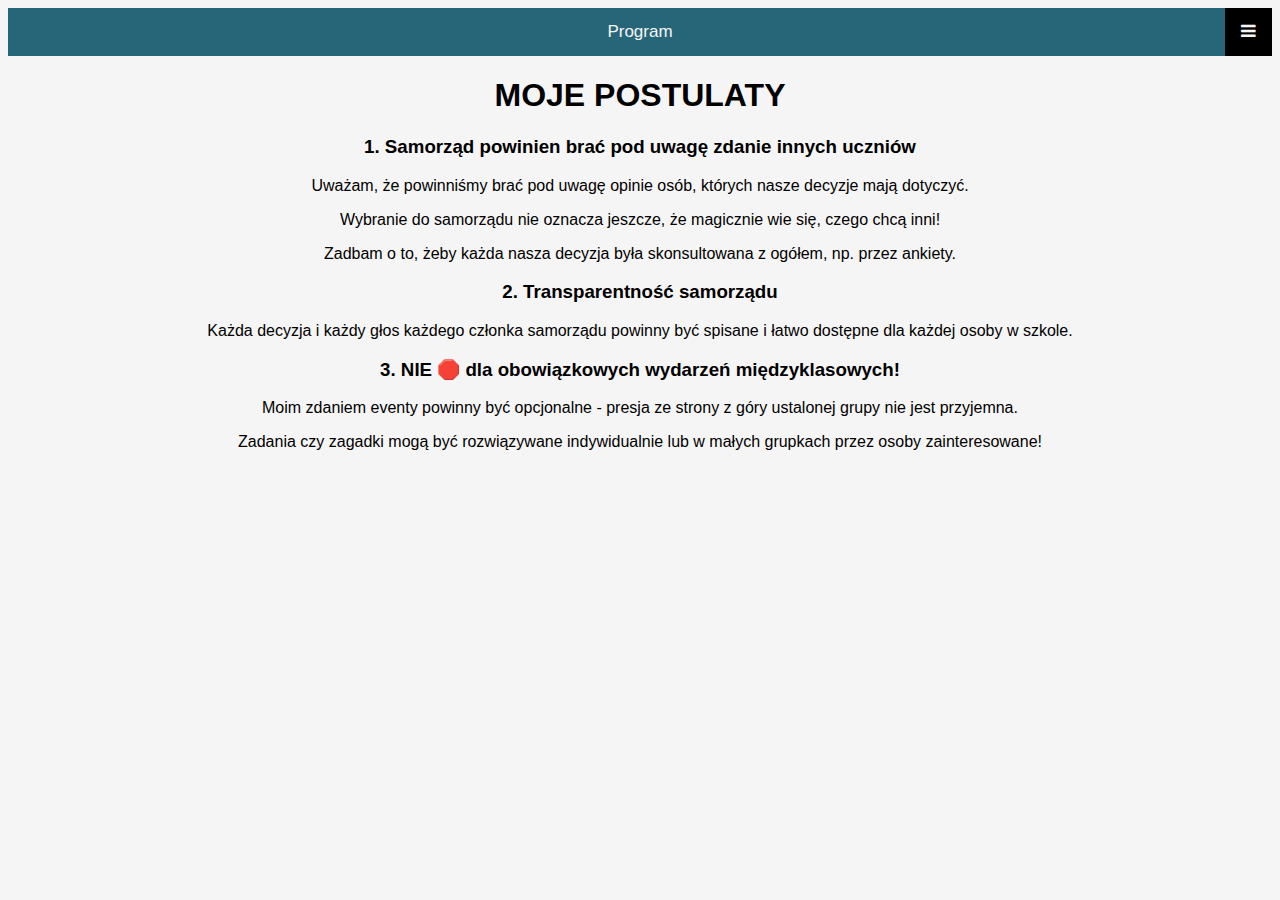
<file: index.html>
<!DOCTYPE html>
<html>
  <style>
    img,
    picture,
    video {
      max-width: 100%;
    }

    body {
      background-color: #f6f5f5;
      height: 100%;
    }

    h1,
    h2,
    h3,
    h4,
    h5,
    h6,
    p,
    a {
      font-family: sans-serif;
      text-align: center;
    }

    img,
    picture,
    video {
      display: block;
      margin-left: auto;
      margin-right: auto;
      width: 50%;
      border-radius: 10%;
    }

    .card.container {
      box-shadow: 0 100px 20px 0 rgba(0, 0, 0, 0.2);
      width: 50%;
      display: block;
    }

    .topnav {
      overflow: hidden;
      background-color: #1687a7;
      position: relative;
    }

    .topnav #myLinks {
      display: none;
    }

    .topnav a {
      color: #f6f5f5;
      padding: 14px 16px;
      text-decoration: none;
      font-size: 17px;
      display: block;
    }

    .topnav a.icon {
      background: black;
      display: block;
      position: absolute;
      right: 0;
      top: 0;
    }

    .topnav a:hover {
      background-color: #d3e0ea;
      color: black;
    }

    .active {
      background-color: #276678;
      color: #f6f5f5;
    }
  </style>
  <meta name="viewport" content="width=device-width, initial-scale=1.0" />

  <head>
    <link rel="stylesheet" href="homepage.css" />
    <title>Wojewódka 2024</title>
  </head>

  <body>
    <link
      rel="stylesheet"
      href="https://cdnjs.cloudflare.com/ajax/libs/font-awesome/4.7.0/css/font-awesome.min.css"
    />
    <div class="topnav">
      <a href="index.html" class="active">Program</a>
      <div id="myLinks">
        <a href="kontakt.html">Kontakt</a>
        <a href="about.html">O mnie</a>
      </div>
      <a href="javascript:void(0);" class="icon" onclick="clickFunction()">
        <i class="fa fa-bars"></i>
      </a>
    </div>
    <h1>MOJE POSTULATY</h1>
    <h3>1. Samorząd powinien brać pod uwagę zdanie innych uczniów</h3>
    <p>
      Uważam, że powinniśmy brać pod uwagę opinie osób, których nasze decyzje
      mają dotyczyć.
    </p>
    <p>
      Wybranie do samorządu nie oznacza jeszcze, że magicznie wie się, czego
      chcą inni!
    </p>
    <p>
      Zadbam o to, żeby każda nasza decyzja była skonsultowana z ogółem, np.
      przez ankiety.
    </p>
    <h3>2. Transparentność samorządu</h3>
    <p>Każda decyzja i każdy głos każdego członka samorządu powinny być spisane i łatwo dostępne dla każdej osoby w szkole.</p>
    <h3>3. NIE 🛑 dla obowiązkowych wydarzeń międzyklasowych!</h3>
    <p>
      Moim zdaniem eventy powinny być opcjonalne - presja ze strony z góry
      ustalonej grupy nie jest przyjemna.
    </p>
    <p>
      Zadania czy zagadki mogą być rozwiązywane indywidualnie lub w małych
      grupkach przez osoby zainteresowane!
    </p>
  <script>
    function clickFunction() {
      var x = document.getElementById("myLinks");
      if (x.style.display === "block") {
        x.style.display = "none";
      } else {
        x.style.display = "block";
      }
    }
  </script>
</html>
</file>
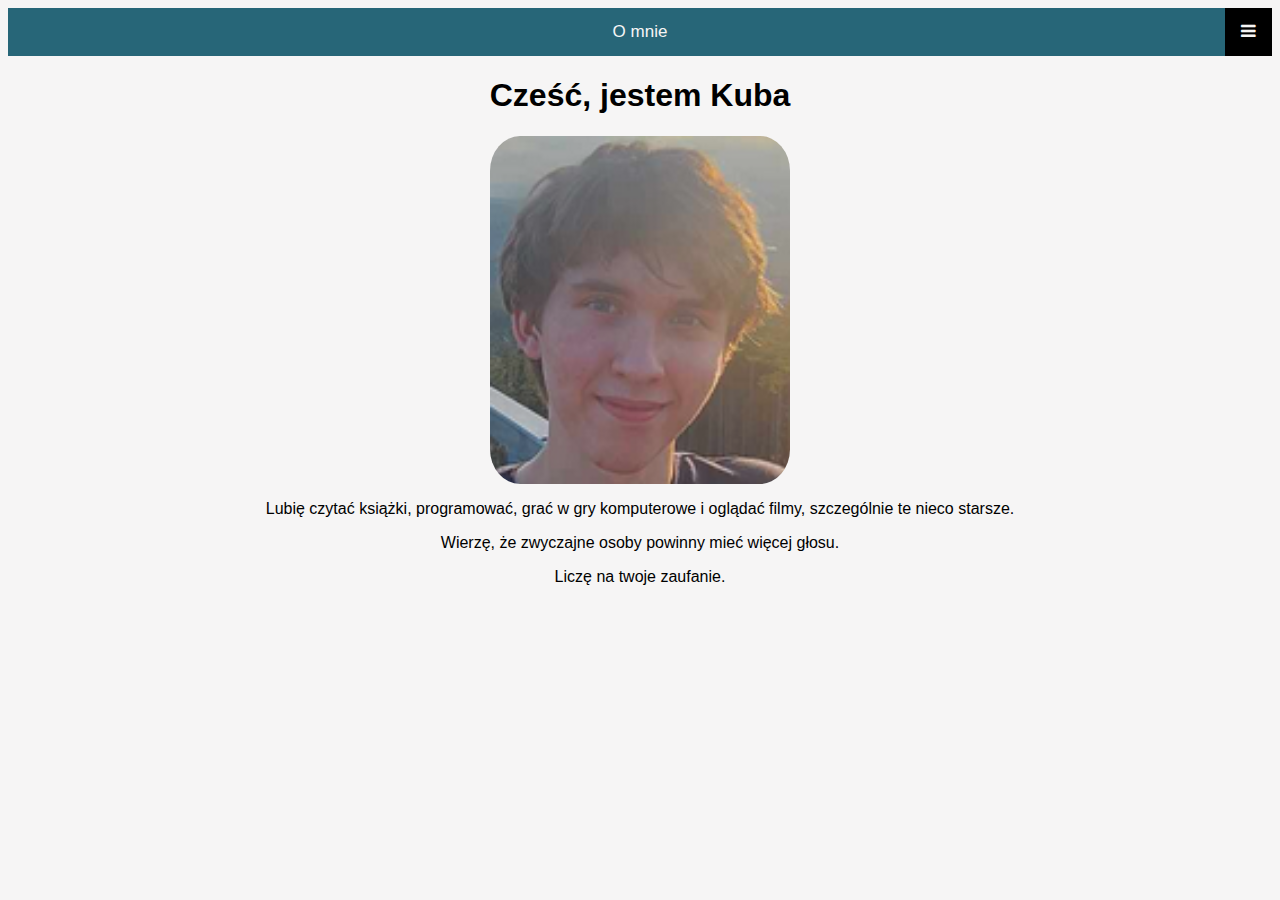
<file: about.html>
<!DOCTYPE html>
<html>
  <style>
    img,
    picture,
    video {
      max-width: 100%;
    }
    body {
      background-color: #f6f5f5;
      height: 100%;
    }
    h1,
    h2,
    h3,
    h4,
    h5,
    h6,
    p,
    a {
      font-family: sans-serif;
      text-align: center;
    }
    img,
    picture,
    video {
      display: block;
      margin-left: auto;
      margin-right: auto;
      max-width: 75%;
      max-height: 75%;
      border-radius: 10%;
    }
    .card.container {
      box-shadow: 0 100px 20px 0 rgba(0, 0, 0, 0.2);
      width: 50%;
      display: block;
    }
    .topnav {
      overflow: hidden;
      background-color: #1687a7;
      position: relative;
    }
    .topnav #myLinks {
      display: none;
    }
    .topnav a {
      color: #f6f5f5;
      padding: 14px 16px;
      text-decoration: none;
      font-size: 17px;
      display: block;
    }
    .topnav a.icon {
      background: black;
      display: block;
      position: absolute;
      right: 0;
      top: 0;
    }
    .topnav a:hover {
      background-color: #d3e0ea;
      color: black;
    }
    .active {
      background-color: #276678;
      color: #f6f5f5;
    }
  </style>
  <meta name="viewport" content="width=device-width, initial-scale=1.0" />
  <head>
    <link rel="stylesheet" href="homepage.css" />
    <title>Wojewódka 2024</title>
  </head>
  <body>
    <link
      rel="stylesheet"
      href="https://cdnjs.cloudflare.com/ajax/libs/font-awesome/4.7.0/css/font-awesome.min.css"
    />
    <div class="topnav">
      <a href="about.html" class="active">O mnie</a>
      <div id="myLinks">
        <a href="index.html">Program</a>
        <a href="kontakt.html"> Kontakt </a>
      </div>
      <a href="javascript:void(0);" class="icon" onclick="clickFunction()">
        <i class="fa fa-bars"></i>
      </a>
    </div>
    <h1>Cześć, jestem Kuba</h1>
    <img src="portret2.png", alt="Obraz"/>
    <p>Lubię czytać książki, programować, grać w gry komputerowe i oglądać filmy, szczególnie te nieco starsze.</p>
    <p>Wierzę, że zwyczajne osoby powinny mieć więcej głosu.</p>
    <p>Liczę na twoje zaufanie.</p>
  </body>
  <script>
    function clickFunction() {
      var x = document.getElementById("myLinks");
      if (x.style.display === "block") {
        x.style.display = "none";
      } else {
        x.style.display = "block";
      }
    }
  </script>
</html>
</file>
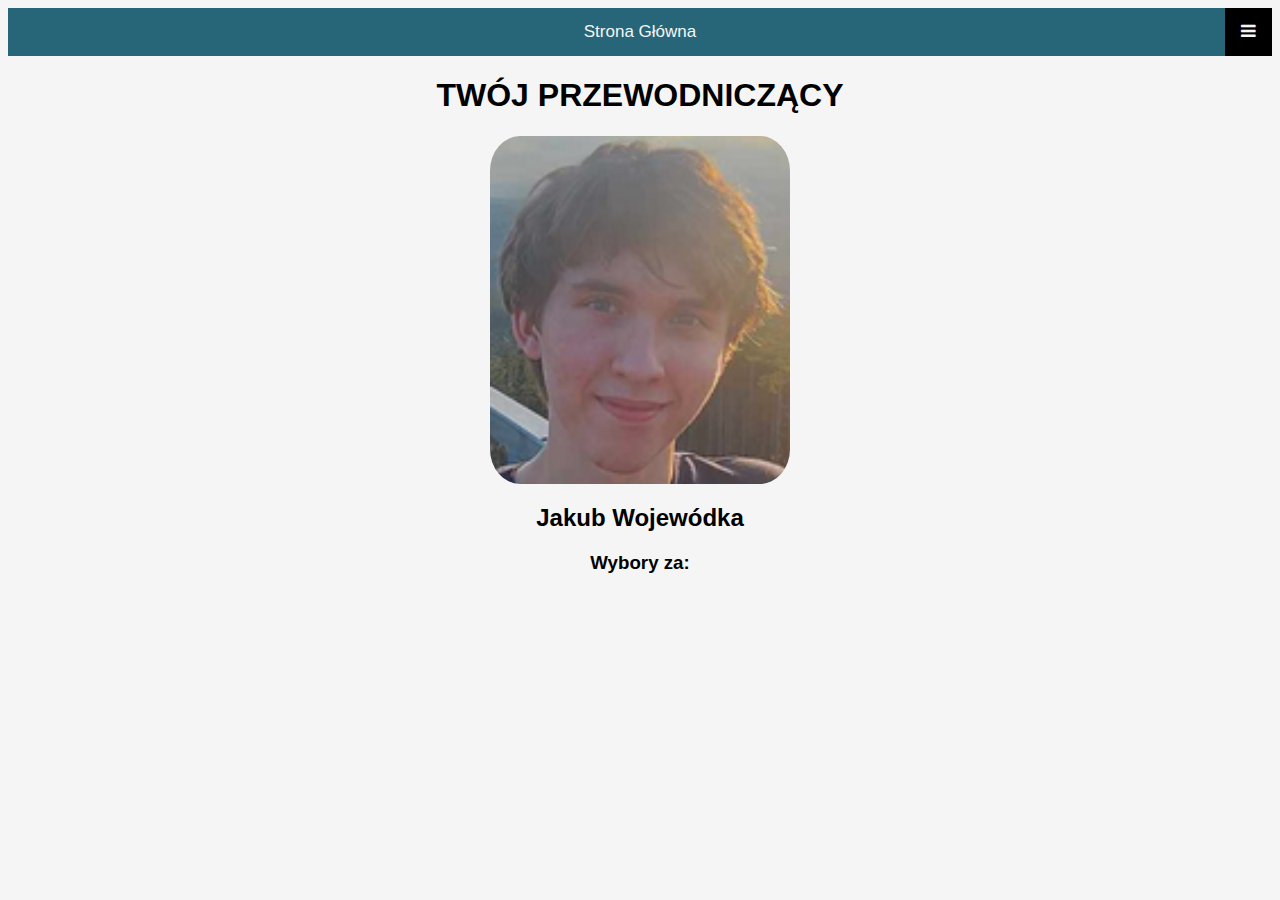
<file: depractatedindex.html>
<!DOCTYPE html>
<html>
  <style>
    img,
    picture,
    video {
      max-width: 100%;
    }
    body {
      background-color: #f6f5f5;
      height: 100%;
    }
    h1,
    h2,
    h3,
    h4,
    h5,
    h6,
    p,
    a {
      font-family: sans-serif;
      text-align: center;
    }
    img,
    picture,
    video {
      display: block;
      margin-left: auto;
      margin-right: auto;
      max-width: 75%;
      max-height: 75%;
      border-radius: 10%;
    }
    .topnav {
      overflow: hidden;
      background-color: #1687a7;
      position: relative;
    }
    .topnav #myLinks {
      display: none;
    }
    .topnav a {
      color: #f6f5f5;
      padding: 14px 16px;
      text-decoration: none;
      font-size: 17px;
      display: block;
    }
    .topnav a.icon {
      background: black;
      display: block;
      position: absolute;
      right: 0;
      top: 0;
    }
    .topnav a:hover {
      background-color: #d3e0ea;
      color: black;
    }

    .active {
      background-color: #276678;
      color: #f6f5f5;
    }
  </style>
  <meta name="viewport" content="width=device-width, initial-scale=1.0" />
  <head>
    <link rel="stylesheet" href="homepage.css" />
    <title>★ Wojewódka 2024 ★</title>
  </head>
  <body>
    <link
      rel="stylesheet"
      href="https://cdnjs.cloudflare.com/ajax/libs/font-awesome/4.7.0/css/font-awesome.min.css"
    />
    <div class="topnav">
      <a href="index.html" class="active">Strona Główna</a>
      <div id="myLinks">
        <a href="program.html">Program</a>
        <a href="kontakt.html">Kontakt</a>
        <a href="about.html">O mnie</a>
      </div>
      <a href="javascript:void(0);" class="icon" onclick="clickFunction()">
        <i class="fa fa-bars"></i>
      </a>
    </div>
    <h1>TWÓJ PRZEWODNICZĄCY</h1>
    <img src="portret.png" alt="Obraz" />
    <h2>Jakub Wojewódka</h2>
    <h3>Wybory za:</h3>
    <h3 id="timer"></h3>
  </body>
  <script>
    function clickFunction() {
      var x = document.getElementById("myLinks");
      if (x.style.display === "block") {
        x.style.display = "none";
      } else {
        x.style.display = "block";
      }
    }
var countDownDate = new Date("Nov 22, 2024 14:20:0").getTime();
var x = setInterval(function() {
  var now = new Date().getTime();
  var distance = countDownDate - now;
  var days = Math.floor(distance / (1000 * 60 * 60 * 24));
  var hours = Math.floor((distance % (1000 * 60 * 60 * 24)) / (1000 * 60 * 60));
  var minutes = Math.floor((distance % (1000 * 60 * 60)) / (1000 * 60));
  var seconds = Math.floor((distance % (1000 * 60)) / 1000);
  document.getElementById("timer").innerHTML = days + " dni";
  if (distance < 0) {
    clearInterval(x);
    document.getElementById("timer").innerHTML = "EXPIRED";
  }
}, 1000);
  </script>
</html>
</file>
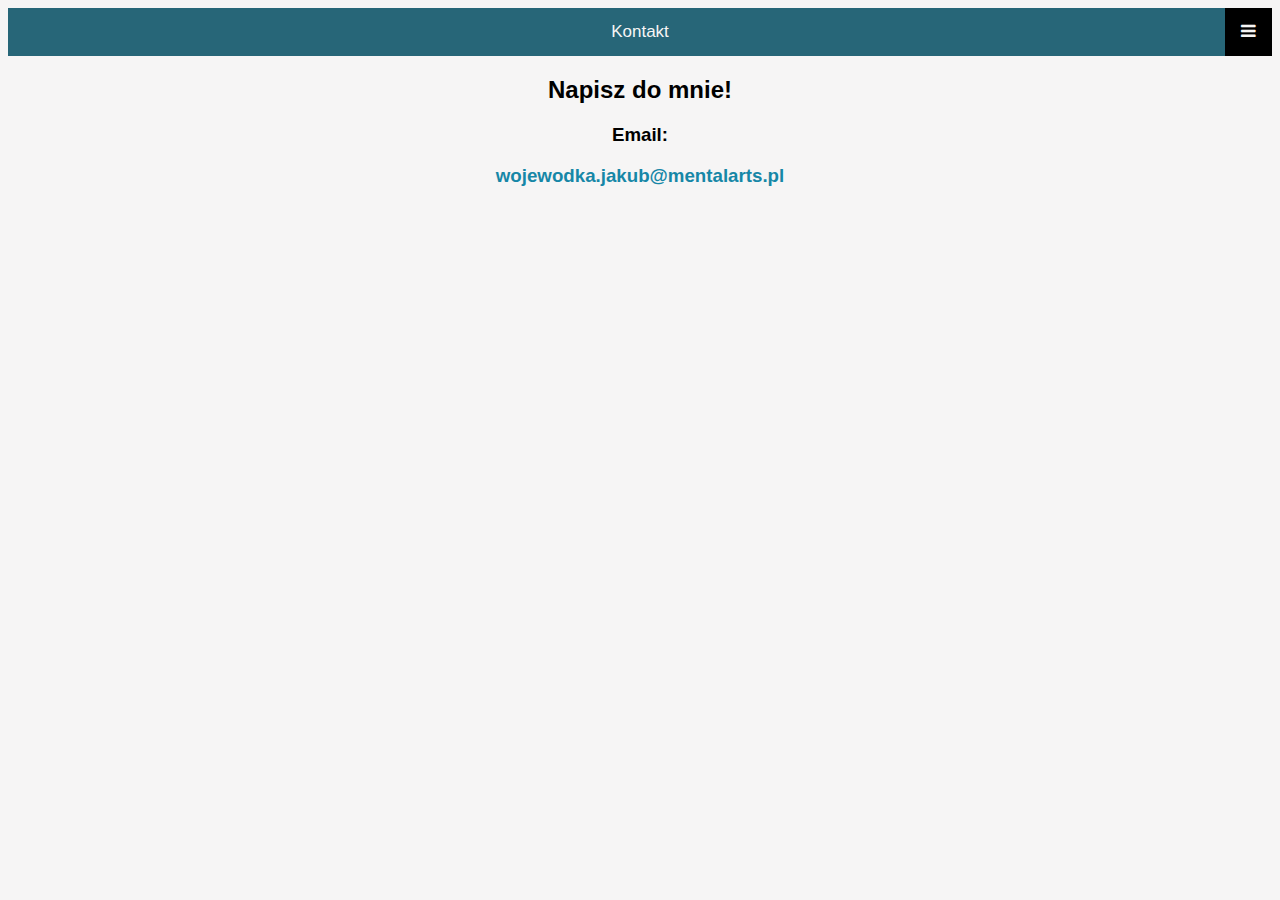
<file: kontakt.html>
<!DOCTYPE html>
<html>
  <style>
    img,
    picture,
    video {
      max-width: 100%;
    }
    body {
      background-color: #f6f5f5;
      height: 100%;
    }
    h1,
    h2,
    h3,
    h4,
    h5,
    h6,
    p,
    a {
      font-family: sans-serif;
      text-align: center;
    }
    img,
    picture,
    video {
      display: block;
      margin-left: auto;
      margin-right: auto;
      width: 50%;
      border-radius: 10%;
    }
    .card.container {
      box-shadow: 0 100px 20px 0 rgba(0, 0, 0, 0.2);
      width: 50%;
      display: block;
    }
    .topnav {
      overflow: hidden;
      background-color: #1687a7;
      position: relative;
    }
    .topnav #myLinks {
      display: none;
    }
    .topnav a {
      color: #f6f5f5;
      padding: 14px 16px;
      text-decoration: none;
      font-size: 17px;
      display: block;
    }
    .topnav a.icon {
      background: black;
      display: block;
      position: absolute;
      right: 0;
      top: 0;
    }
    .topnav a:hover {
      background-color: #d3e0ea;
      color: black;
    }
    .active {
      background-color: #276678;
      color: #f6f5f5;
    }
  </style>
  <meta name="viewport" content="width=device-width, initial-scale=1.0" />
  <head>
    <link rel="stylesheet" href="homepage.css" />
    <title>Wojewódka 2024</title>
  </head>
  <body>
    <link
      rel="stylesheet"
      href="https://cdnjs.cloudflare.com/ajax/libs/font-awesome/4.7.0/css/font-awesome.min.css"
    />
    <div class="topnav">
      <a href="kontakt.html" class="active">Kontakt</a>
      <div id="myLinks">
        <a href="index.html">Program</a>
        <a href="about.html">O mnie</a>
      </div>
      <a href="javascript:void(0);" class="icon" onclick="clickFunction()">
        <i class="fa fa-bars"></i>
      </a>
    </div>
    <h2>Napisz do mnie!</h2>
    <h3>Email:</h3>
    <h3 style="color: #1687a7">wojewodka.jakub@mentalarts.pl</h3>
  </body>
  <script>
    function clickFunction() {
      var x = document.getElementById("myLinks");
      if (x.style.display === "block") {
        x.style.display = "none";
      } else {
        x.style.display = "block";
      }
    }
  </script>
</html>
</file>
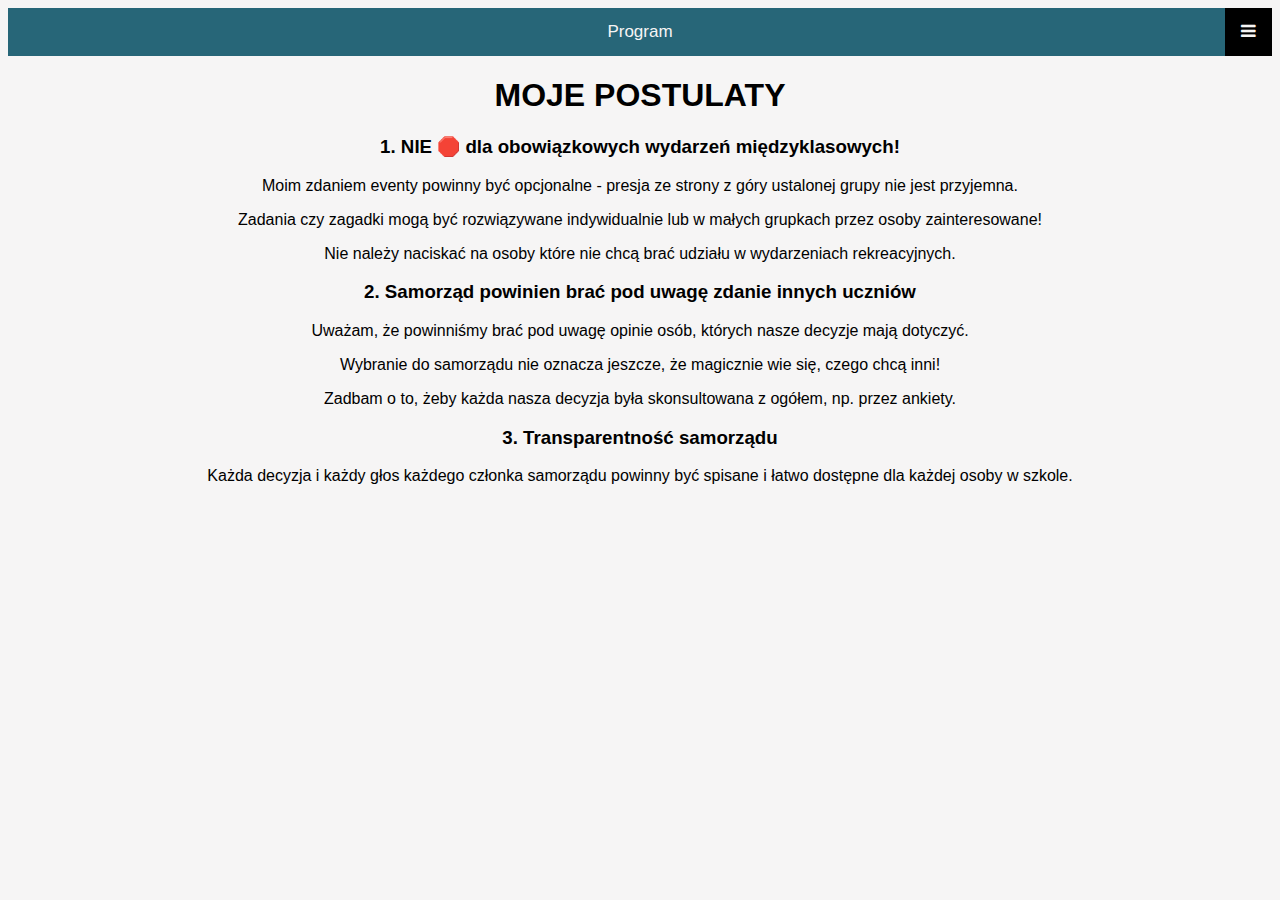
<file: program.html>
<!DOCTYPE html>
<html>
  <style>
    img,
    picture,
    video {
      max-width: 100%;
    }

    body {
      background-color: #f6f5f5;
      height: 100%;
    }

    h1,
    h2,
    h3,
    h4,
    h5,
    h6,
    p,
    a {
      font-family: sans-serif;
      text-align: center;
    }

    img,
    picture,
    video {
      display: block;
      margin-left: auto;
      margin-right: auto;
      width: 50%;
      border-radius: 10%;
    }

    .card.container {
      box-shadow: 0 100px 20px 0 rgba(0, 0, 0, 0.2);
      width: 50%;
      display: block;
    }

    .topnav {
      overflow: hidden;
      background-color: #1687a7;
      position: relative;
    }

    .topnav #myLinks {
      display: none;
    }

    .topnav a {
      color: #f6f5f5;
      padding: 14px 16px;
      text-decoration: none;
      font-size: 17px;
      display: block;
    }

    .topnav a.icon {
      background: black;
      display: block;
      position: absolute;
      right: 0;
      top: 0;
    }

    .topnav a:hover {
      background-color: #d3e0ea;
      color: black;
    }

    .active {
      background-color: #276678;
      color: #f6f5f5;
    }
  </style>
  <meta name="viewport" content="width=device-width, initial-scale=1.0" />

  <head>
    <link rel="stylesheet" href="homepage.css" />
    <title>★ Wojewódka 2024 ★</title>
  </head>

  <body>
    <link
      rel="stylesheet"
      href="https://cdnjs.cloudflare.com/ajax/libs/font-awesome/4.7.0/css/font-awesome.min.css"
    />
    <div class="topnav">
      <a href="program.html" class="active">Program</a>
      <div id="myLinks">
        <a href="index.html">Strona Główna</a>
        <a href="kontakt.html">Kontakt</a>
        <a href="about.html">O mnie</a>
      </div>
      <a href="javascript:void(0);" class="icon" onclick="clickFunction()">
        <i class="fa fa-bars"></i>
      </a>
    </div>
    <h1>MOJE POSTULATY</h1>
    <h3>1. NIE 🛑 dla obowiązkowych wydarzeń międzyklasowych!</h3>
    <p>
      Moim zdaniem eventy powinny być opcjonalne - presja ze strony z góry
      ustalonej grupy nie jest przyjemna.
    </p>
    <p>
      Zadania czy zagadki mogą być rozwiązywane indywidualnie lub w małych
      grupkach przez osoby zainteresowane!
    </p>
    <p>
      Nie należy naciskać na osoby które nie chcą brać udziału w wydarzeniach
      rekreacyjnych.
    </p>
    <h3>2. Samorząd powinien brać pod uwagę zdanie innych uczniów</h3>
    <p>
      Uważam, że powinniśmy brać pod uwagę opinie osób, których nasze decyzje
      mają dotyczyć.
    </p>
    <p>
      Wybranie do samorządu nie oznacza jeszcze, że magicznie wie się, czego
      chcą inni!
    </p>
    <p>
      Zadbam o to, żeby każda nasza decyzja była skonsultowana z ogółem, np.
      przez ankiety.
    </p>
    <h3>3. Transparentność samorządu</h3>
    <p>Każda decyzja i każdy głos każdego członka samorządu powinny być spisane i łatwo dostępne dla każdej osoby w szkole.</p>
    <p></p>
    <p></p>
  </body>
  <script>
    function clickFunction() {
      var x = document.getElementById("myLinks");
      if (x.style.display === "block") {
        x.style.display = "none";
      } else {
        x.style.display = "block";
      }
    }
  </script>
</html>
</file>
<file: homepage.css>
* {
    box-sizing: border-box;
  }
  [class*="col-"] {
    float: left;
    width: 100%;
  }
  @media only screen and (min-width: 768px) {
    .col-1 {width: 8.33%;}
    .col-2 {width: 16.66%;}
    .col-3 {width: 25%;}
    .col-4 {width: 33.33%;}
    .col-5 {width: 41.66%;}
    .col-6 {width: 50%;}
    .col-7 {width: 58.33%;}
    .col-8 {width: 66.66%;}
    .col-9 {width: 75%;}
    .col-10 {width: 83.33%;}
    .col-11 {width: 91.66%;}
    .col-12 {width: 100%;}
  }

  .row::after {
    content: "";
    clear: both;
    display: table;
  }
</file>
